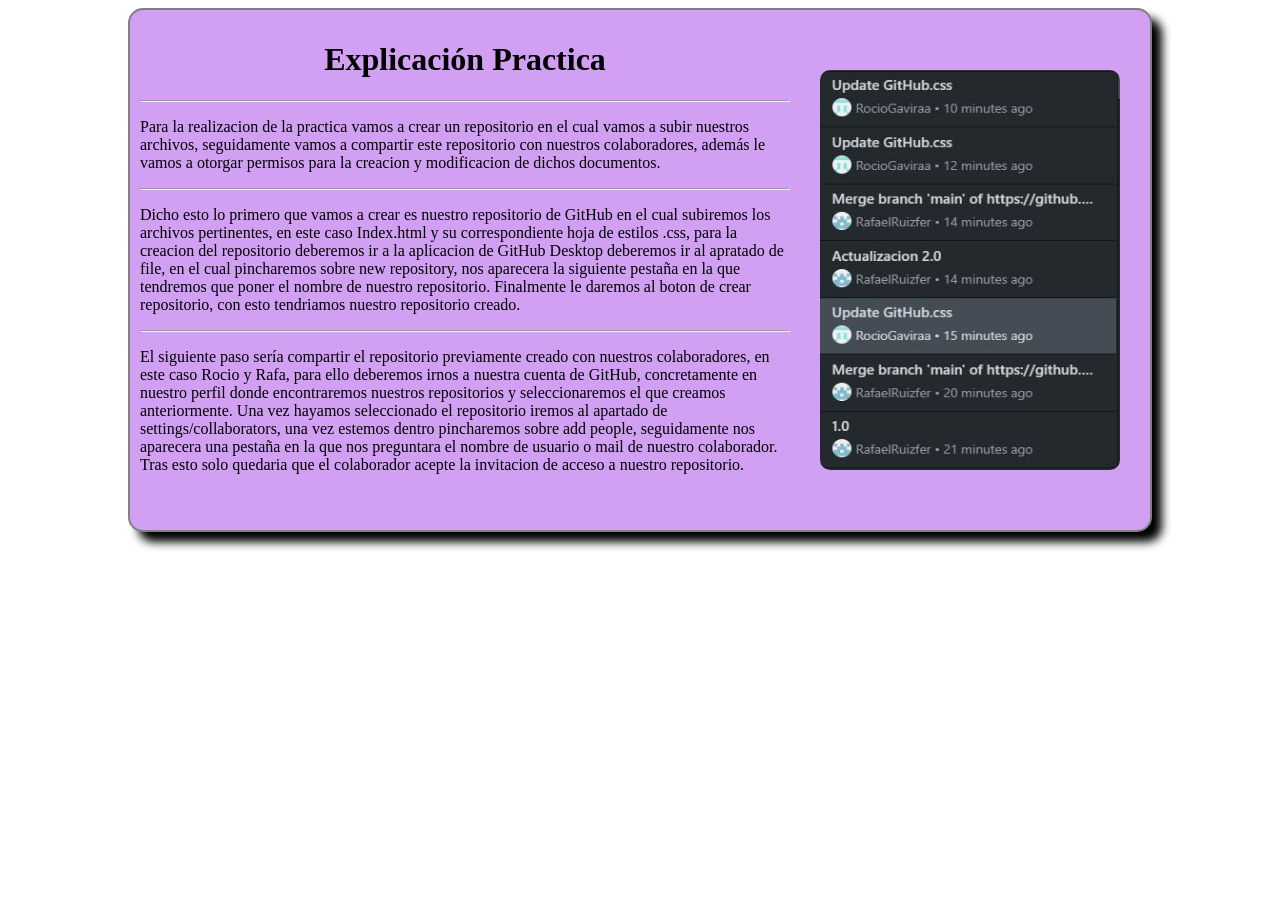
<file: index.html>
<!DOCTYPE html>
<html>
<head>
    <title>Tarea GitHub</title>
    <meta charset="UTF-8">
    <link rel="stylesheet" type="text/css" href="GitHub.css">
</head>

<body>
    <div id="cuerpo">
        <div class="texto">
            <h1>Explicación Practica</h1>
            <hr>
            <p>
                Para la realizacion de la practica vamos a crear un repositorio en el cual vamos a subir nuestros archivos,
                seguidamente vamos a compartir este repositorio con nuestros colaboradores, además le vamos a otorgar permisos
                para la creacion y modificacion de dichos documentos.
            </p>
            <hr>
            <p>
                Dicho esto lo primero que vamos a crear es nuestro repositorio de GitHub en el cual subiremos los archivos
                pertinentes, en este caso Index.html y su correspondiente hoja de estilos .css, para la creacion del repositorio
                deberemos ir a la aplicacion de GitHub Desktop deberemos ir al apratado de file, en el cual pincharemos sobre
                new repository, nos aparecera la siguiente pestaña en la que tendremos que poner el nombre de nuestro
                repositorio. Finalmente le daremos al boton de crear repositorio, con esto tendriamos nuestro repositorio
                creado.
            </p>
            <hr>
            <p>
                El siguiente paso sería compartir el repositorio previamente creado con nuestros colaboradores, en este caso
                Rocio y Rafa, para ello deberemos irnos a nuestra cuenta de GitHub, concretamente en nuestro perfil donde
                encontraremos nuestros repositorios y seleccionaremos el que creamos anteriormente.
                Una vez hayamos seleccionado el repositorio iremos al apartado de settings/collaborators, una vez estemos dentro
                pincharemos sobre add people, seguidamente nos aparecera una pestaña en la que nos preguntara el nombre de
                usuario o mail de nuestro colaborador.
                Tras esto solo quedaria que el colaborador acepte la invitacion de acceso a nuestro repositorio.
            </p>
        </div>
        <div class="imagenComit">
            <img src="./Historial.JPG" alt="hitor" height="400px" width="300px">
        </div>

    </div>
</body>
</file>
<file: GitHub.css>
#cuerpo{
    width: 1000px;
    height: 500px;
    margin:auto;
    background-color:#d2a0f3;
    padding:10px;
    border-width:2px;
    border-color: grey;
    border-style:solid;
    border-radius: 15px;
    box-shadow:10px 10px 10px ;
}
h1{
    text-align: center;
}
.texto{
    float: left;
    width: 650px;
}
.imagenComit{
    background-position: center center;
    background-repeat: no-repeat;
}
img{
    float: left;
    margin-top: 50px;
    margin-left: 30px;
    border-radius: 10px;
}
</file>
